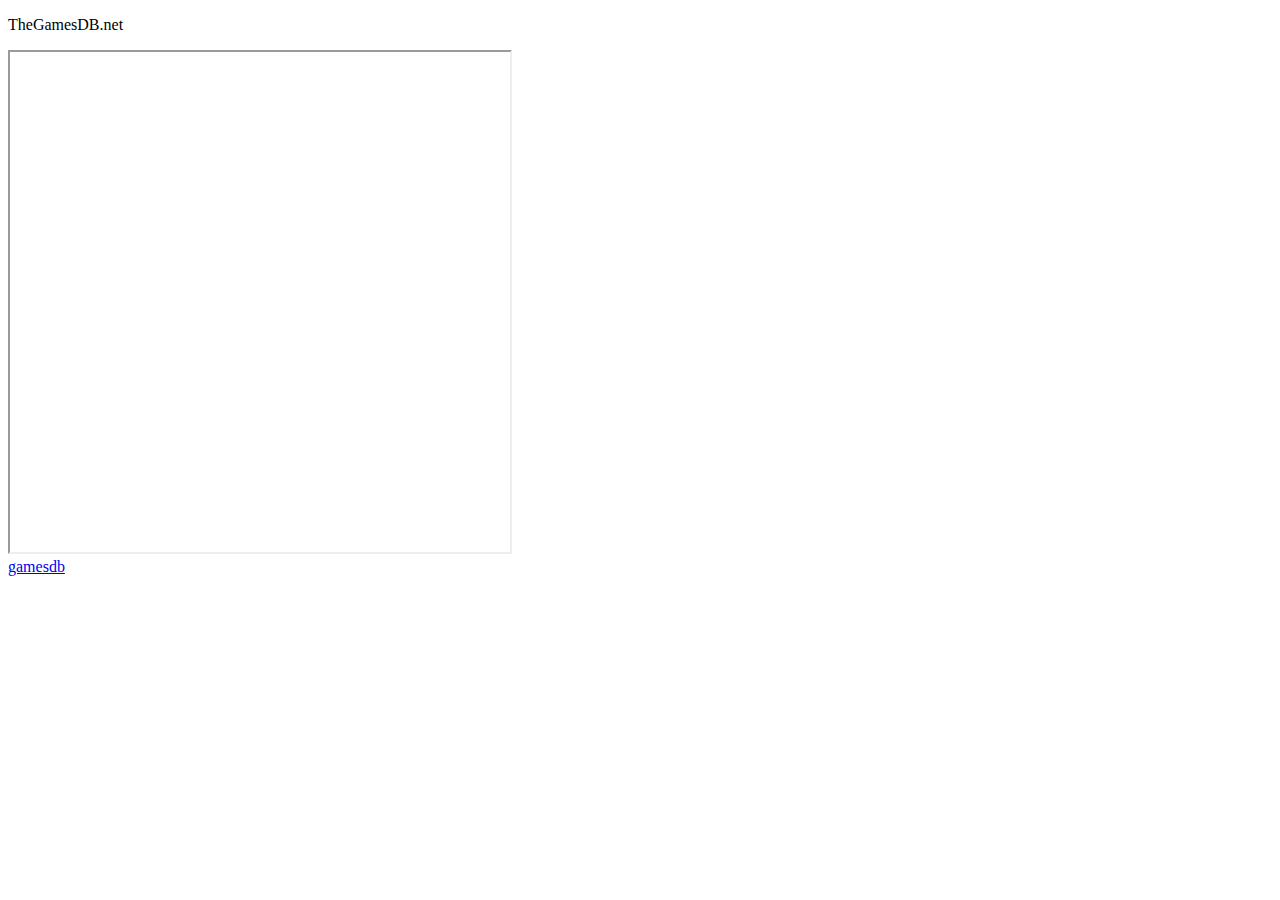
<file: TestSuite1.html>
<!DOCTYPE html>
<html lang="en">



<head>



	<meta http-equiv="content-type" content="text/html; charset=utf-8">

	<title>Test Suite 1</title>

</head>




<body >

	<p>TheGamesDB.net</p>
	<iframe src="http://thegamesdb.net/api/GetGame.php?id=2" height=500 width = 500> </iframe>
	<div id="demo"> 
	<a href= "http://thegamesdb.net/api/GetGame.php?id=2">gamesdb</a>
	
	</div>




</body>



</html>
</file>
